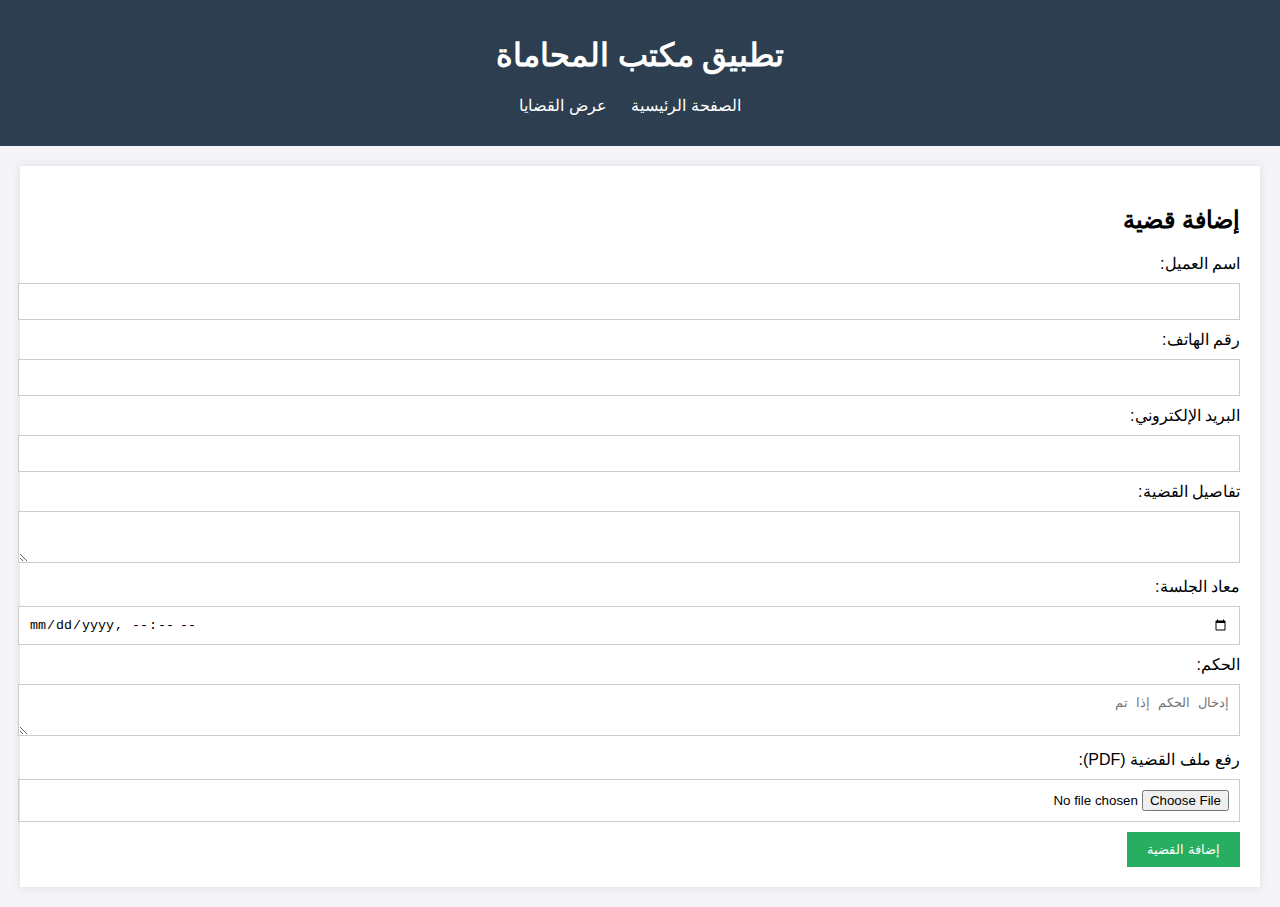
<file: index.html>
<!DOCTYPE html>
<html lang="ar" dir="rtl">
<head>
    <meta charset="UTF-8">
    <meta name="viewport" content="width=device-width, initial-scale=1.0">
    <title>مكتب المحاماة</title>
    <link rel="stylesheet" href="styles.css">
</head>
<body>
    <header>
        <h1>تطبيق مكتب المحاماة</h1>
        <nav>
            <ul>
                <li><a href="index.html">الصفحة الرئيسية</a></li>
                <li><a href="cases.html">عرض القضايا</a></li>
            </ul>
        </nav>
    </header>

    <main>
        <section id="add-client">
            <h2>إضافة قضية</h2>
            <form id="client-form">
                <label for="name">اسم العميل:</label>
                <input type="text" id="name" name="name" required>
                
                <label for="phone">رقم الهاتف:</label>
                <input type="text" id="phone" name="phone" required>
                
                <label for="email">البريد الإلكتروني:</label>
                <input type="email" id="email" name="email">
                
                <label for="details">تفاصيل القضية:</label>
                <textarea id="details" name="details" required></textarea>
                
                <label for="session-date">معاد الجلسة:</label>
                <input type="datetime-local" id="session-date" name="session-date" required>

                <label for="judgment">الحكم:</label>
                <textarea id="judgment" name="judgment" placeholder="إدخال الحكم إذا تم"></textarea>

                <label for="case-file">رفع ملف القضية (PDF):</label>
                <input type="file" id="case-file" name="case-file" accept="application/pdf">
                
                <button type="submit">إضافة القضية</button>
            </form>
        </section>
    </main>

    <script src="script.js"></script>
</body>
</html>
</file>
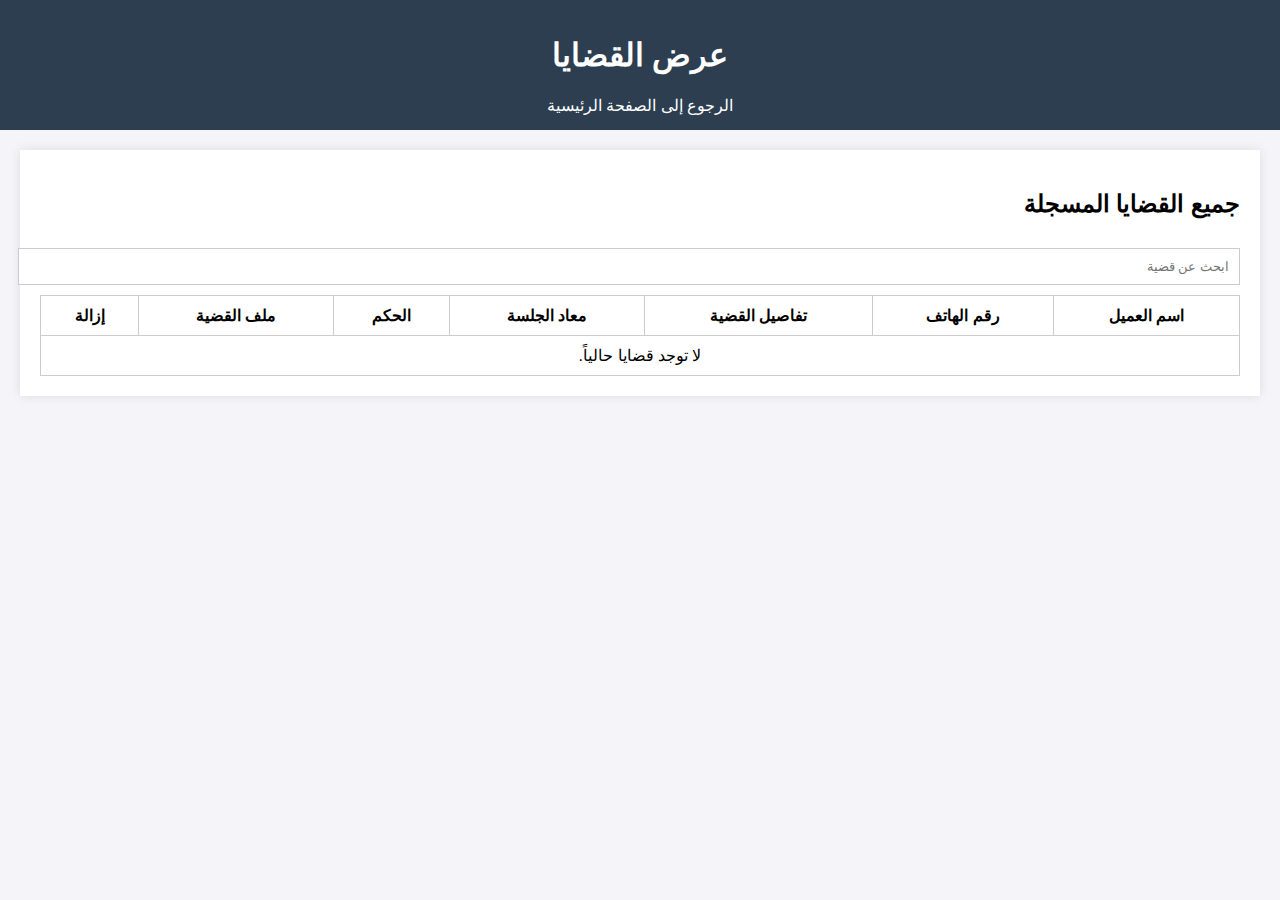
<file: cases.html>
<!DOCTYPE html>
<html lang="ar" dir="rtl">
<head>
    <meta charset="UTF-8">
    <meta name="viewport" content="width=device-width, initial-scale=1.0">
    <title>عرض القضايا</title>
    <link rel="stylesheet" href="styles.css">
</head>
<body>
    <header>
        <h1>عرض القضايا</h1>
        <nav>
            <a href="index.html">الرجوع إلى الصفحة الرئيسية</a>
        </nav>
    </header>

    <main>
        <section id="view-cases">
            <h2>جميع القضايا المسجلة</h2>
            <input type="text" id="search-case" placeholder="ابحث عن قضية">
            <table>
                <thead>
                    <tr>
                        <th>اسم العميل</th>
                        <th>رقم الهاتف</th>
                        <th>تفاصيل القضية</th>
                        <th>معاد الجلسة</th>
                        <th>الحكم</th>
                        <th>ملف القضية</th>
                        <th>إزالة</th>
                    </tr>
                </thead>
                <tbody id="cases-list">
                    <!-- القضايا المسجلة ستظهر هنا بواسطة JavaScript -->
                </tbody>
            </table>
        </section>
    </main>

    <script src="cases.js"></script>
</body>
</html>
</file>
<file: styles.css>
body {
    font-family: Arial, sans-serif;
    background-color: #f4f4f9;
    margin: 0;
    padding: 0;
}

header {
    background-color: #2c3e50;
    color: #fff;
    padding: 15px;
    text-align: center;
}

nav ul {
    list-style: none;
    padding: 0;
}

nav ul li {
    display: inline;
    margin-right: 20px;
}

a {
    color: #fff;
    text-decoration: none;
}

#add-client, #view-cases {
    margin: 20px;
    background-color: #fff;
    padding: 20px;
    box-shadow: 0 0 10px rgba(0, 0, 0, 0.1);
}

input, textarea {
    width: 100%;
    padding: 10px;
    margin: 10px 0;
    border: 1px solid #ccc;
}

button {
    background-color: #27ae60;
    color: white;
    padding: 10px 20px;
    border: none;
    cursor: pointer;
}

button:hover {
    background-color: #2ecc71;
}

table {
    width: 100%;
    border-collapse: collapse;
}

table, th, td {
    border: 1px solid #ccc;
}

th, td {
    padding: 10px;
    text-align: center;
}
</file>
